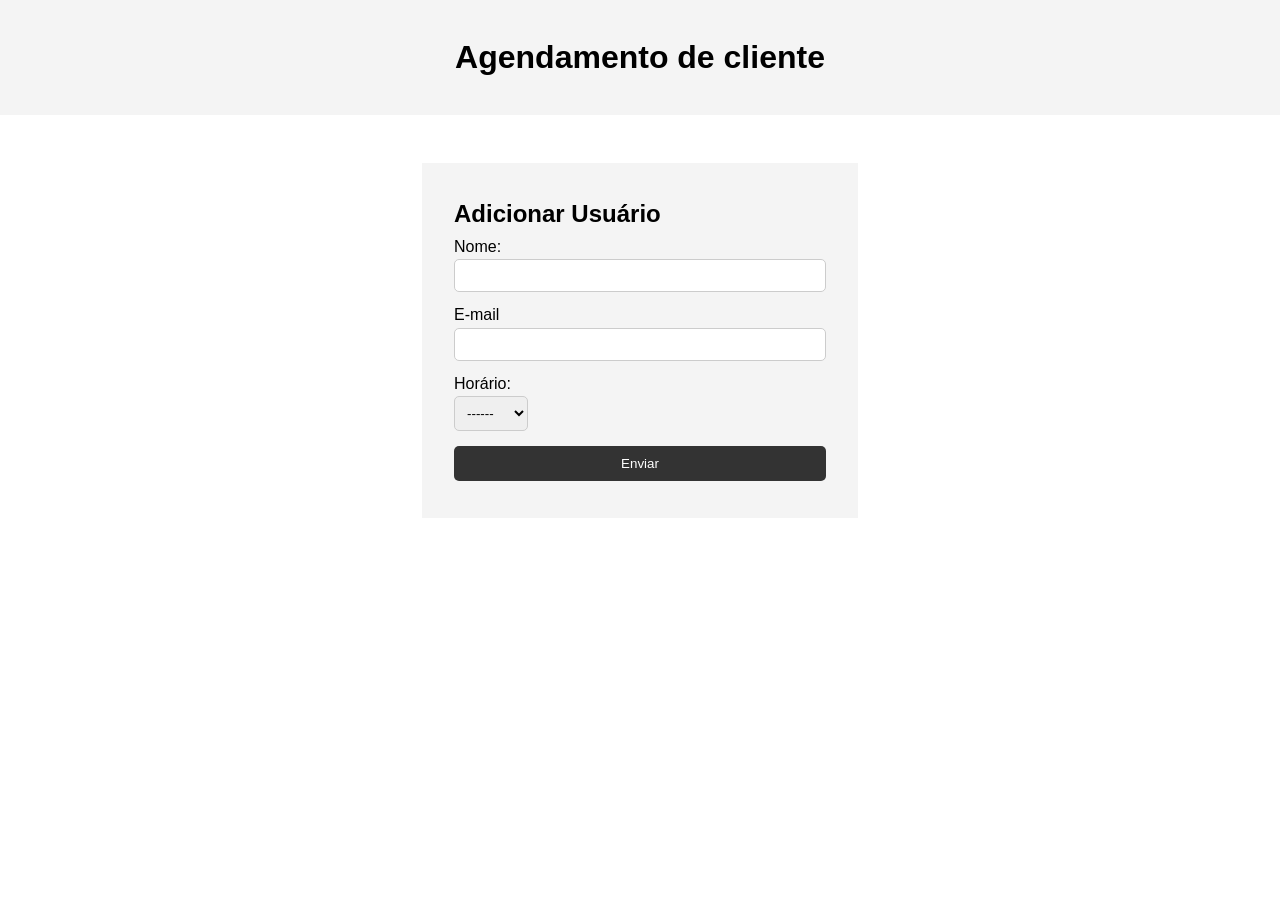
<file: index.html>
<!DOCTYPE html>
<html lang="pt-br">
<head>
    <meta charset="UTF-8">
    <meta name="viewport" content="width=device-width, initial-scale=1.0">
    <title>Document</title>
    <link rel="stylesheet" href="css/style.css">
</head>
<body>
    <header>
        <h1>Agendamento de cliente</h1>
    </header>
    <section class="container">
        <form id="my-form"> 
            <h1>Adicionar Usuário</h1>  
            <div>
                <label for="name">Nome:</label>
                <input type="text" id="name" required>
            </div>
            <div>
                <label for="email">E-mail</label>
                <input type="text" id="email" required>
            </div>
            <div>
                <label for="horario">Horário: </label>
                <select name="hours" id="horario"> 
                    <option value="------">------</option>
                    <option value="09:00">09:00"</option>
                    <option value="10:00">10:00"</option>
                    <option value="11:00">11:00"</option>
                    <option value="12:00">12:00"</option>
                </select>
            </div>
            <input type="submit" value="Enviar" class="btn">
        </form>
        <ul id="users">
        </ul>
    </section>
    <script src="JavaScript/java.js"></script>

</body>
</html>
</file>
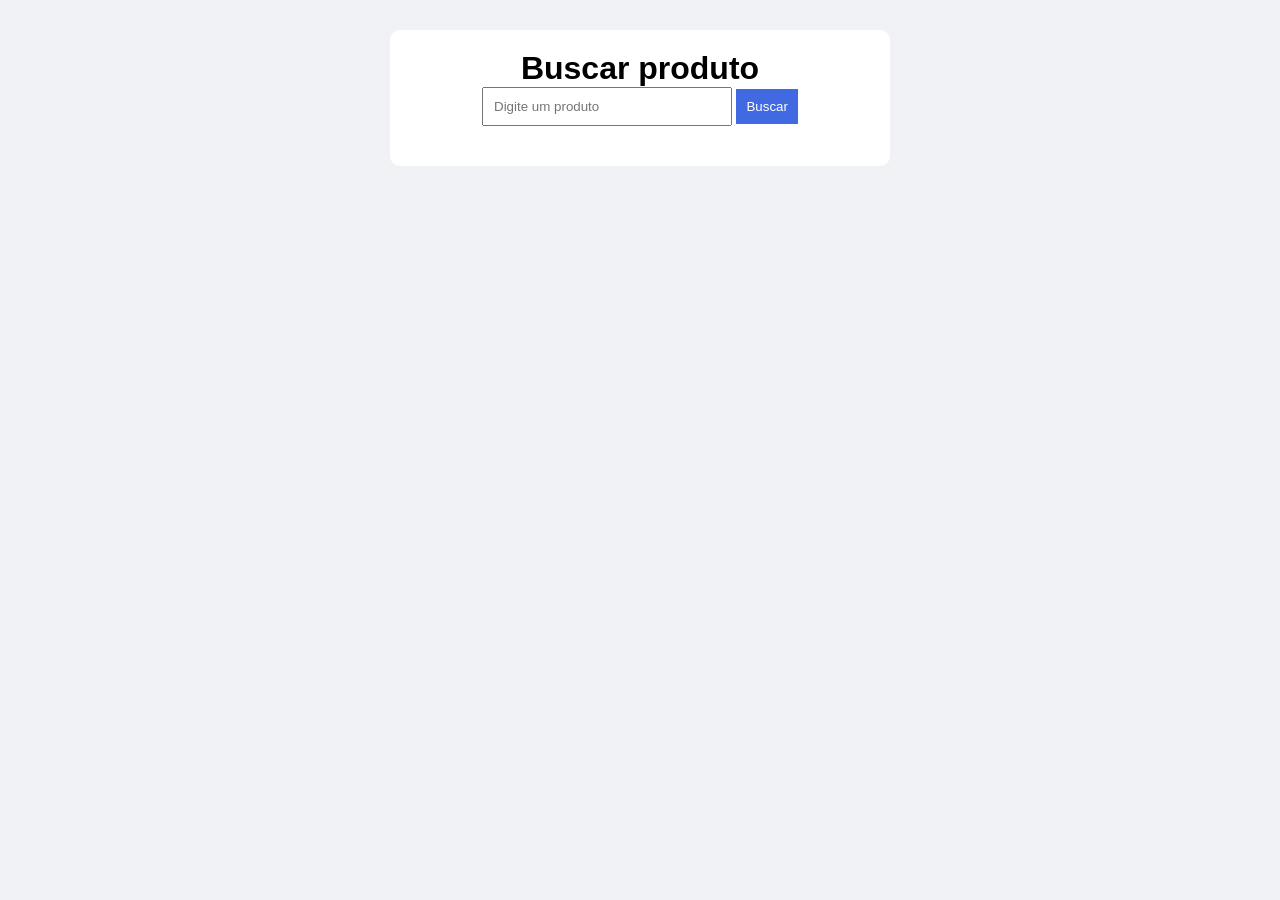
<file: HTML/PESQUISA.html>
<!DOCTYPE html>
<html lang="pt-br">
<head>
    <meta charset="UTF-8">
    <meta name="viewport" content="width=device-width, initial-scale=1.0">
    <title>Document</title>
    <link rel="stylesheet" href="../css/pesquisa.css">
</head>
<body>
    <div class="caixa">
        <h1>Buscar produto</h1>
        <input type="text" id="nome" placeholder="Digite um produto">
        <button id="btnbuscar">
            Buscar
        </button>
         <p id="resultado"> </p>
    </div>
    <script src="../JavaScript/PESQUISA.js"></script>
</body>
</html>
</file>
<file: css/style.css>
*{
    margin: 0;
    padding: 0;
    box-sizing: border-box;
}

body{
    font-family: Arial, Helvetica, sans-serif;
    line-height: 1.6;
}

ul{
    list-style: none;
}

ul li{
    padding: 5px;
    background: #f4f4f4;
    margin: 5px 0;
}

header{
    background: #f4f4f4;
    padding: 32px;
    text-align: center;

}

.container{
    margin: auto;
    width: 500px;
    padding: 3rem 2rem;
}

#my-form{
    padding: 2rem;
    background:#f4f4f4;
}

#my-form label{
    display: block;
}

#my-form input[type = 'text']{
    width: 100%;
    padding: 8px;
    margin-bottom: 10px;
    border-radius: 5px;
    border: 1px solid #ccc;
}

#my-form select{
    width: 20%;
    padding: 8px;
    margin-bottom: 10px;
    border-radius: 5px;
    border: 1px solid #ccc;
}

.btn{
    display:block;
    width: 100%;
    padding: 10px 15px;
    border: 0;
    background: #333;
    color:#fff;
    border-radius: 5px;
    margin: 5px 0;
}
</file>
<file: css/pesquisa.css>
*{
    margin: 0;
    padding: 0;
    box-sizing: border-box;
}

body{
    background-color: #f0f2f5;
    font-family: Arial, Helvetica, sans-serif;
    text-align: center;
}

.caixa{
    background-color: white;
    width: 500px;
    margin: 30px auto;
    padding: 20px;
    border-radius: 10px;
}

input{
    padding: 10px;
    width: 250px;
}

button{
    padding: 10px;
    background-color: royalblue;
    color: white;
    border: none;
    cursor: pointer;
}

button:hover{
    background-color: darkgreen;
}

#resultado{
    font-size: 20px;
    margin: 20px;
}
</file>
